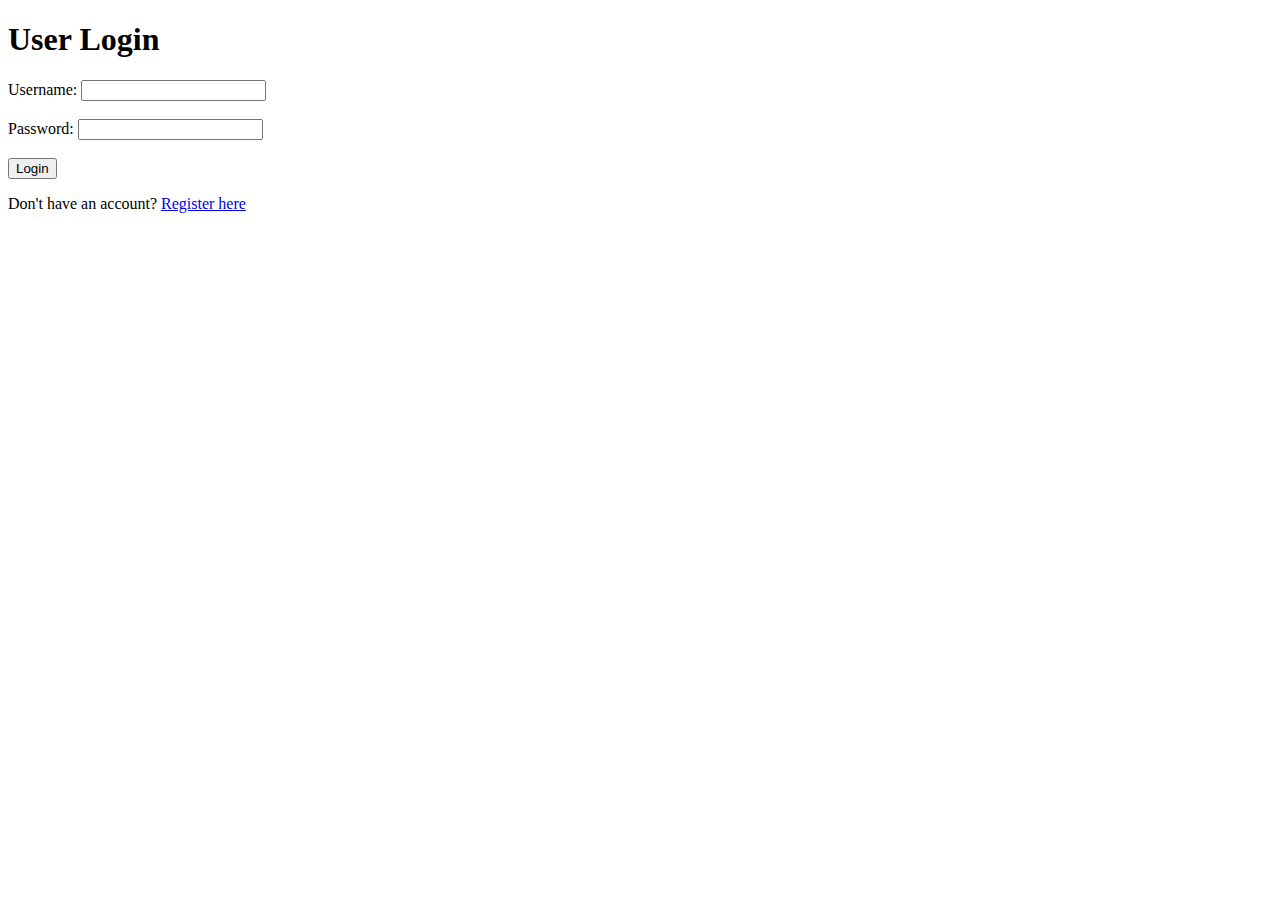
<file: login.html>
<!DOCTYPE html>
<html lang="en">
<head>
    <meta charset="UTF-8">
    <meta name="viewport" content="width=device-width, initial-scale=1.0">
    <title>Login Page</title>
</head>
<body>
<h1>User Login</h1>
<form>
    <label for="username">Username:</label>
    <input type="text" id="username" name="username" required><br><br>

    <label for="password">Password:</label>
    <input type="password" id="password" name="password" required><br><br>

    <input type="submit" value="Login">
</form>
<p>Don't have an account? <a href="registration.html">Register here</a></p>
</body>
</html>
</file>
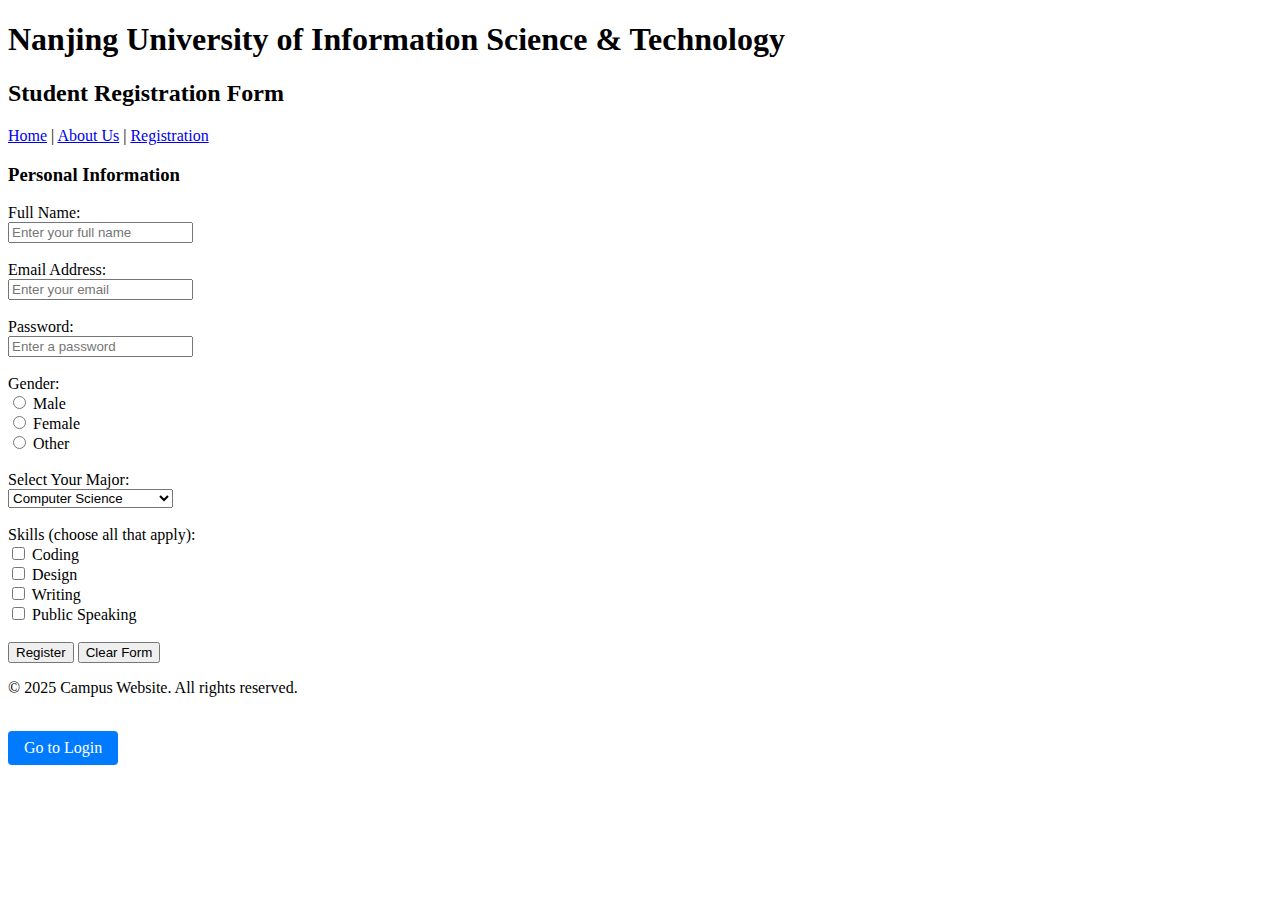
<file: registration.html>
<!DOCTYPE html>
<html lang="en">
<head>
    <meta charset="UTF-8">
    <title>Campus Registration Form</title>
</head>
<body>

<h1>Nanjing University of Information Science & Technology</h1>
<h2>Student Registration Form</h2>

<p>
    <a href="index.html">Home</a> |
    <a href="about.html">About Us</a> |
    <a href="registration-form.html">Registration</a>
</p>

<h3>Personal Information</h3>

<form action="submit-form.html" method="get">
    <label for="fullname">Full Name:</label><br>
    <input type="text" id="fullname" name="fullname" placeholder="Enter your full name"><br><br>

    <label for="email">Email Address:</label><br>
    <input type="email" id="email" name="email" placeholder="Enter your email"><br><br>

    <label for="password">Password:</label><br>
    <input type="password" id="password" name="password" placeholder="Enter a password"><br><br>

    <label>Gender:</label><br>
    <input type="radio" id="male" name="gender" value="male">
    <label for="male">Male</label><br>
    <input type="radio" id="female" name="gender" value="female">
    <label for="female">Female</label><br>
    <input type="radio" id="other" name="gender" value="other">
    <label for="other">Other</label><br><br>

    <label for="major">Select Your Major:</label><br>
    <select id="major" name="major">
        <option value="Computer Science">Computer Science</option>
        <option value="Environmental Science">Environmental Science</option>
        <option value="Business Administration">Business Administration</option>
        <option value="Physics">Physics</option>
    </select><br><br>

    <label>Skills (choose all that apply):</label><br>
    <input type="checkbox" id="coding" name="skills" value="coding">
    <label for="coding">Coding</label><br>
    <input type="checkbox" id="design" name="skills" value="design">
    <label for="design">Design</label><br>
    <input type="checkbox" id="writing" name="skills" value="writing">
    <label for="writing">Writing</label><br>
    <input type="checkbox" id="public_speaking" name="skills" value="public_speaking">
    <label for="public_speaking">Public Speaking</label><br><br>

    <input type="submit" value="Register">
    <input type="reset" value="Clear Form">
</form>

<footer>
    <p>&copy; 2025 Campus Website. All rights reserved.</p>
</footer>
<br>
<a href="login.html" style="display: inline-block; padding: 8px 16px; background-color: #007bff; color: white; text-decoration: none; border-radius: 4px;">Go to Login</a>

</body>
</html>
</file>
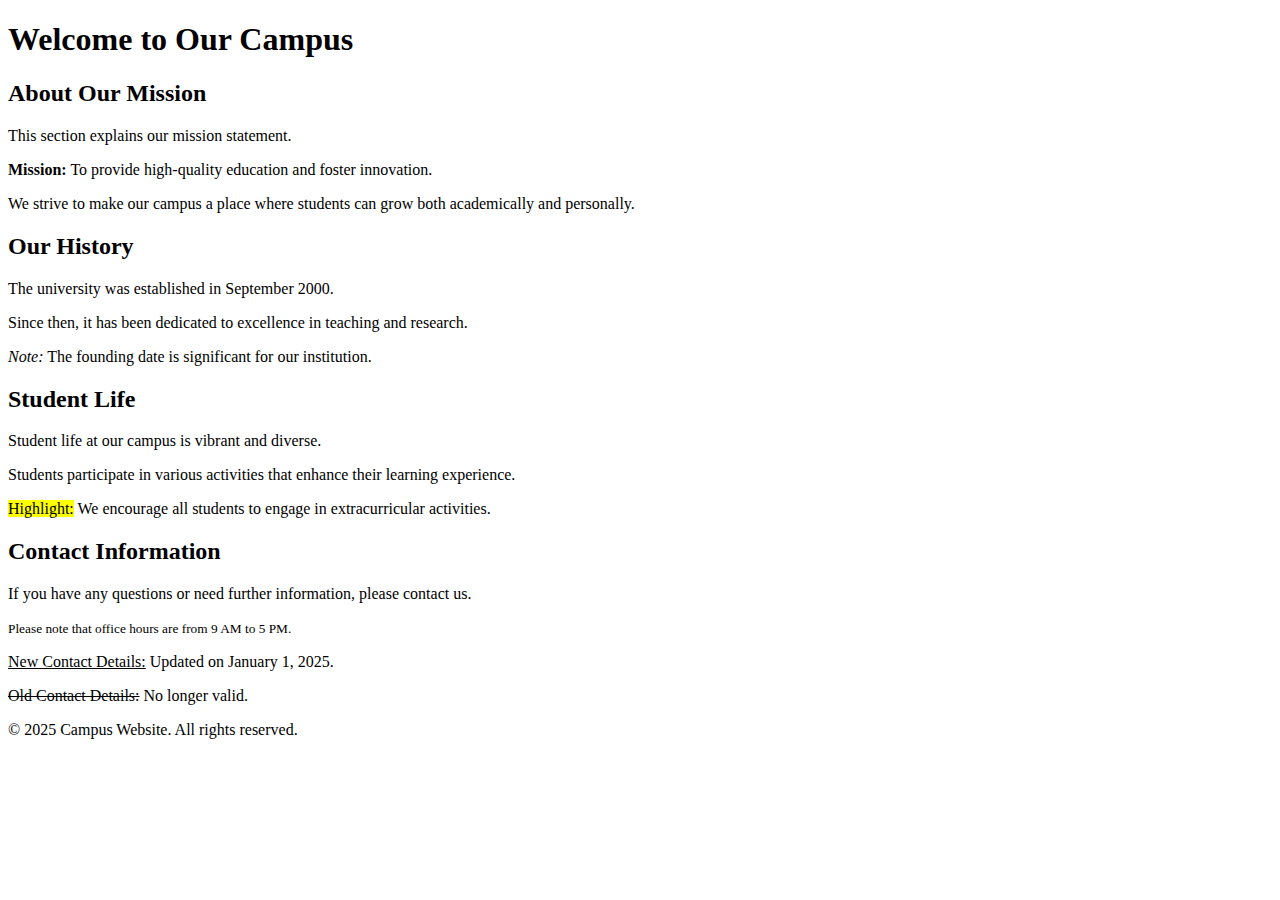
<file: text-formatting.html>
<!DOCTYPE html>
<html lang="en">
<head>
    <meta charset="UTF-8">
    <title>Text Formatting Example</title>
</head>
<body>
<header>
    <h1>Welcome to Our Campus</h1>
</header>

<main>
    <section>
        <h2>About Our Mission</h2>
        <p>This section explains our mission statement.</p>
        <p><strong>Mission:</strong> To provide high-quality education and foster innovation.</p>
        <p>We strive to make our campus a place where students can grow both academically and personally.</p>
    </section>

    <section>
        <h2>Our History</h2>
        <p>The university was established in <time datetime="2000-09-01">September 2000</time>.</p>
        <p>Since then, it has been dedicated to excellence in teaching and research.</p>
        <p><em>Note:</em> The founding date is significant for our institution.</p>
    </section>

    <section>
        <h2>Student Life</h2>
        <p>Student life at our campus is vibrant and diverse.</p>
        <p>Students participate in various activities that enhance their learning experience.</p>
        <p><mark>Highlight:</mark> We encourage all students to engage in extracurricular activities.</p>
    </section>

    <section>
        <h2>Contact Information</h2>
        <p>If you have any questions or need further information, please contact us.</p>
        <p><small>Please note that office hours are from 9 AM to 5 PM.</small></p>
        <p><ins>New Contact Details:</ins> Updated on January 1, 2025.</p>
        <p><del>Old Contact Details:</del> No longer valid.</p>
    </section>
</main>

<footer>
    <p>&copy; 2025 Campus Website. All rights reserved.</p>
</footer>
</body>
</html>
</file>
